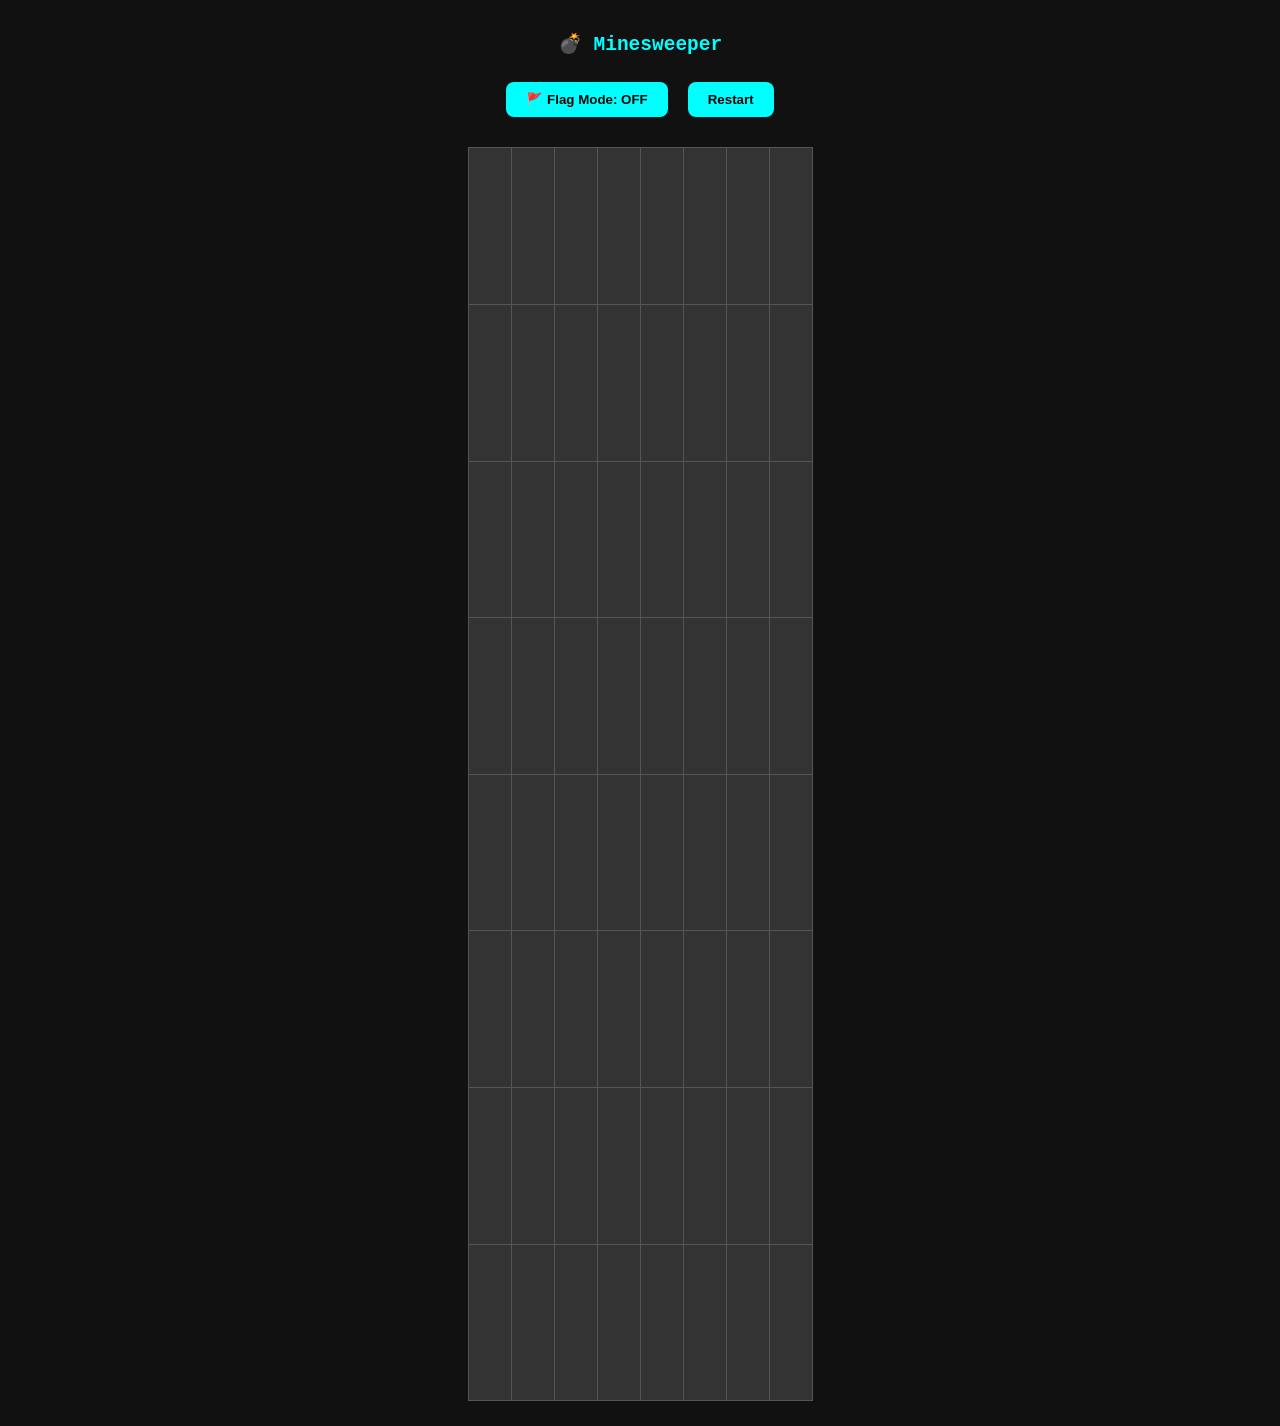
<file: games/minesweeper.html>
<!DOCTYPE html>
<html lang="en">
<head>
  <meta charset="UTF-8" />
  <title>Minesweeper</title>
  <meta name="viewport" content="width=device-width, initial-scale=1.0"/>
  <style>
    body {
      background: #111;
      color: #0ff;
      font-family: monospace;
      display: flex;
      flex-direction: column;
      align-items: center;
      justify-content: center;
      min-height: 100vh;
      margin: 0;
      padding: 1rem;
      text-align: center;
    }
    table {
      border-collapse: collapse;
      margin: 10px auto;
    }
    td {
      width: 12vw;
      height: 12vw;
      max-width: 40px;
      max-height: 40px;
      background: #333;
      color: #fff;
      text-align: center;
      vertical-align: middle;
      border: 1px solid #555;
      cursor: pointer;
      font-weight: bold;
      font-size: 1.2rem;
      user-select: none;
    }
    button {
      padding: 10px 20px;
      background: #0ff;
      border: none;
      color: #000;
      font-weight: bold;
      border-radius: 8px;
      cursor: pointer;
      margin: 10px 5px;
    }
    .controls {
      display: flex;
      gap: 10px;
      margin-bottom: 10px;
    }
  </style>
</head>
<body>
  <h2>💣 Minesweeper</h2>
  <div class="controls">
    <button onclick="toggleFlagMode()" id="flagBtn">🚩 Flag Mode: OFF</button>
    <button onclick="createBoard()">Restart</button>
  </div>
  <div id="game-container"></div>

  <script>
    const rows = 8, cols = 8, mines = 10;
    let board = [], flagMode = false;

    function toggleFlagMode() {
      flagMode = !flagMode;
      document.getElementById("flagBtn").textContent = flagMode ? "🚩 Flag Mode: ON" : "🚩 Flag Mode: OFF";
    }

    function createBoard() {
      const container = document.getElementById("game-container");
      container.innerHTML = "";
      board = [];
      let mineCount = 0;
      const table = document.createElement("table");

      for (let r = 0; r < rows; r++) {
        const row = table.insertRow();
        board[r] = [];
        for (let c = 0; c < cols; c++) {
          const cell = row.insertCell();
          board[r][c] = { mine: false, revealed: false, flagged: false, el: cell };
          cell.addEventListener('click', () => handleCell(r, c));
        }
      }

      while (mineCount < mines) {
        const r = Math.floor(Math.random() * rows);
        const c = Math.floor(Math.random() * cols);
        if (!board[r][c].mine) {
          board[r][c].mine = true;
          mineCount++;
        }
      }

      container.appendChild(table);
    }

    function handleCell(r, c) {
      const cell = board[r][c];
      if (cell.revealed) return;

      if (flagMode) {
        cell.flagged = !cell.flagged;
        cell.el.textContent = cell.flagged ? "🚩" : "";
        return;
      }

      if (cell.flagged) return;

      reveal(r, c);
    }

    function reveal(r, c) {
      const cell = board[r][c];
      if (cell.revealed || cell.flagged) return;
      cell.revealed = true;
      cell.el.style.background = "#0ff";

      if (cell.mine) {
        cell.el.textContent = "💥";
        setTimeout(() => alert("Game Over!"), 100);
        return;
      }

      let count = 0;
      for (let dr = -1; dr <= 1; dr++) {
        for (let dc = -1; dc <= 1; dc++) {
          const nr = r + dr, nc = c + dc;
          if (nr >= 0 && nr < rows && nc >= 0 && nc < cols && board[nr][nc].mine) {
            count++;
          }
        }
      }

      cell.el.textContent = count || "";

      if (count === 0) {
        for (let dr = -1; dr <= 1; dr++) {
          for (let dc = -1; dc <= 1; dc++) {
            const nr = r + dr, nc = c + dc;
            if (nr >= 0 && nr < rows && nc >= 0 && nc < cols) reveal(nr, nc);
          }
        }
      }
    }

    window.onload = () => {
      alert("💣 Minesweeper Rules:\n\n- Tap cells to reveal them.\n- 🚩 Toggle flag mode to mark suspected mines.\n- Avoid the bombs.\n- Clear all safe cells to win!\n\nTouch-friendly & mobile-ready!");
      createBoard();
    }
  </script>
</body>
</html>
</file>
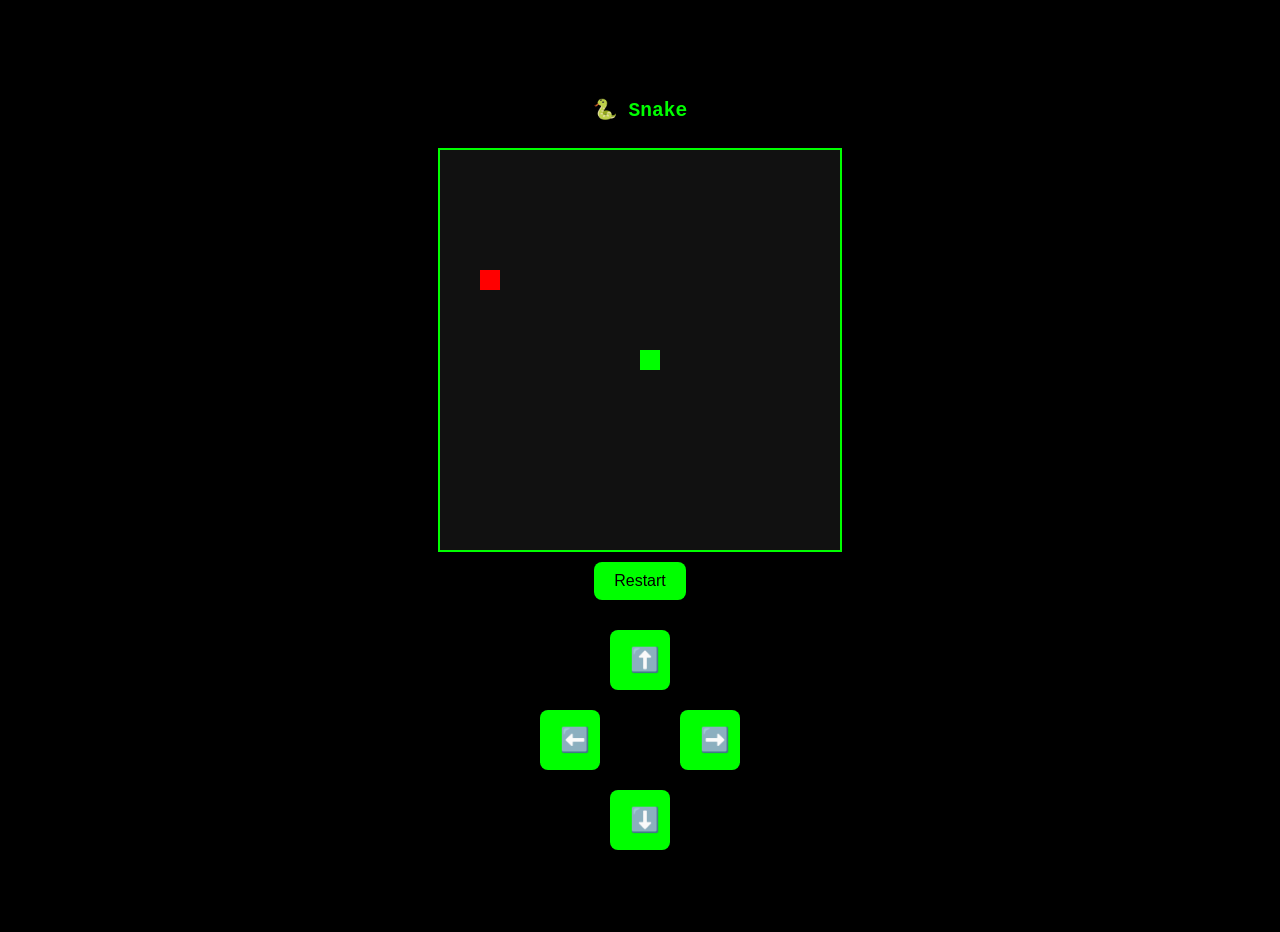
<file: games/snake.html>
<!DOCTYPE html>
<html lang="en">
<head>
  <meta charset="UTF-8">
  <title>Snake</title>
  <meta name="viewport" content="width=device-width, initial-scale=1.0" />
  <style>
    body {
      background: #000;
      color: #0f0;
      font-family: monospace;
      display: flex;
      flex-direction: column;
      align-items: center;
      justify-content: center;
      height: 100vh;
      margin: 0;
      padding: 1rem;
      text-align: center;
    }
    canvas {
      background: #111;
      border: 2px solid #0f0;
      margin-top: 10px;
    }
    button {
      margin-top: 10px;
      padding: 10px 20px;
      font-size: 1rem;
      background: #0f0;
      color: #000;
      border: none;
      border-radius: 8px;
      cursor: pointer;
    }
    .controls {
      display: grid;
      grid-template-columns: 60px 60px 60px;
      gap: 10px;
      margin-top: 20px;
    }
    .controls button {
      width: 60px;
      height: 60px;
      font-size: 1.5rem;
      font-weight: bold;
    }
    .invisible {
      visibility: hidden;
    }
  </style>
</head>
<body>
  <h2>🐍 Snake</h2>
  <canvas id="game" width="400" height="400"></canvas>
  <button onclick="startGame()">Restart</button>

  <!-- Mobile D-pad -->
  <div class="controls">
    <div class="invisible"></div>
    <button onclick="setDir(0,-1)">⬆️</button>
    <div class="invisible"></div>
    <button onclick="setDir(-1,0)">⬅️</button>
    <div class="invisible"></div>
    <button onclick="setDir(1,0)">➡️</button>
    <div class="invisible"></div>
    <button onclick="setDir(0,1)">⬇️</button>
    <div class="invisible"></div>
  </div>

  <script>
    const canvas = document.getElementById("game");
    const ctx = canvas.getContext("2d");

    const gridSize = 20;
    const tileCount = canvas.width / gridSize;

    let snake, direction, food, gameLoop;

    function draw() {
      ctx.fillStyle = "#111";
      ctx.fillRect(0, 0, canvas.width, canvas.height);

      // Draw snake
      ctx.fillStyle = "#0f0";
      snake.forEach(part => {
        ctx.fillRect(part.x * gridSize, part.y * gridSize, gridSize, gridSize);
      });

      // Draw food
      ctx.fillStyle = "#f00";
      ctx.fillRect(food.x * gridSize, food.y * gridSize, gridSize, gridSize);
    }

    function update() {
      const head = { x: snake[0].x + direction.x, y: snake[0].y + direction.y };

      if (
        head.x < 0 || head.x >= tileCount ||
        head.y < 0 || head.y >= tileCount ||
        snake.some(part => part.x === head.x && part.y === head.y)
      ) {
        clearInterval(gameLoop);
        alert("Game Over!");
        return;
      }

      snake.unshift(head);

      if (head.x === food.x && head.y === food.y) {
        food = spawnFood();
      } else {
        snake.pop();
      }
    }

    function spawnFood() {
      return {
        x: Math.floor(Math.random() * tileCount),
        y: Math.floor(Math.random() * tileCount)
      };
    }

    function gameTick() {
      update();
      draw();
    }

    function startGame() {
      snake = [{ x: 10, y: 10 }];
      direction = null;
      food = spawnFood();
      clearInterval(gameLoop);
      gameLoop = setInterval(() => {
        if (direction) {
          gameTick();
        } else {
          draw();
        }
      }, 150);
    }

    // Arrow key support
    document.addEventListener("keydown", e => {
      switch (e.key) {
        case "ArrowUp": if (!direction || direction.y === 0) direction = { x: 0, y: -1 }; break;
        case "ArrowDown": if (!direction || direction.y === 0) direction = { x: 0, y: 1 }; break;
        case "ArrowLeft": if (!direction || direction.x === 0) direction = { x: -1, y: 0 }; break;
        case "ArrowRight": if (!direction || direction.x === 0) direction = { x: 1, y: 0 }; break;
      }
    });

    // Touch button support
    function setDir(x, y) {
      if (!direction || (direction.x !== x && direction.y !== y)) {
        direction = { x, y };
      }
    }

    // Show rules on first load
    window.onload = () => {
      alert("🐍 Snake Rules:\n\n▶️ Use arrow keys (or buttons on mobile) to move.\n🍎 Eat red food to grow.\n💀 Don't hit walls or yourself.\n\nGet the highest score you can!");
      startGame();
    };
  </script>
</body>
</html>
</file>
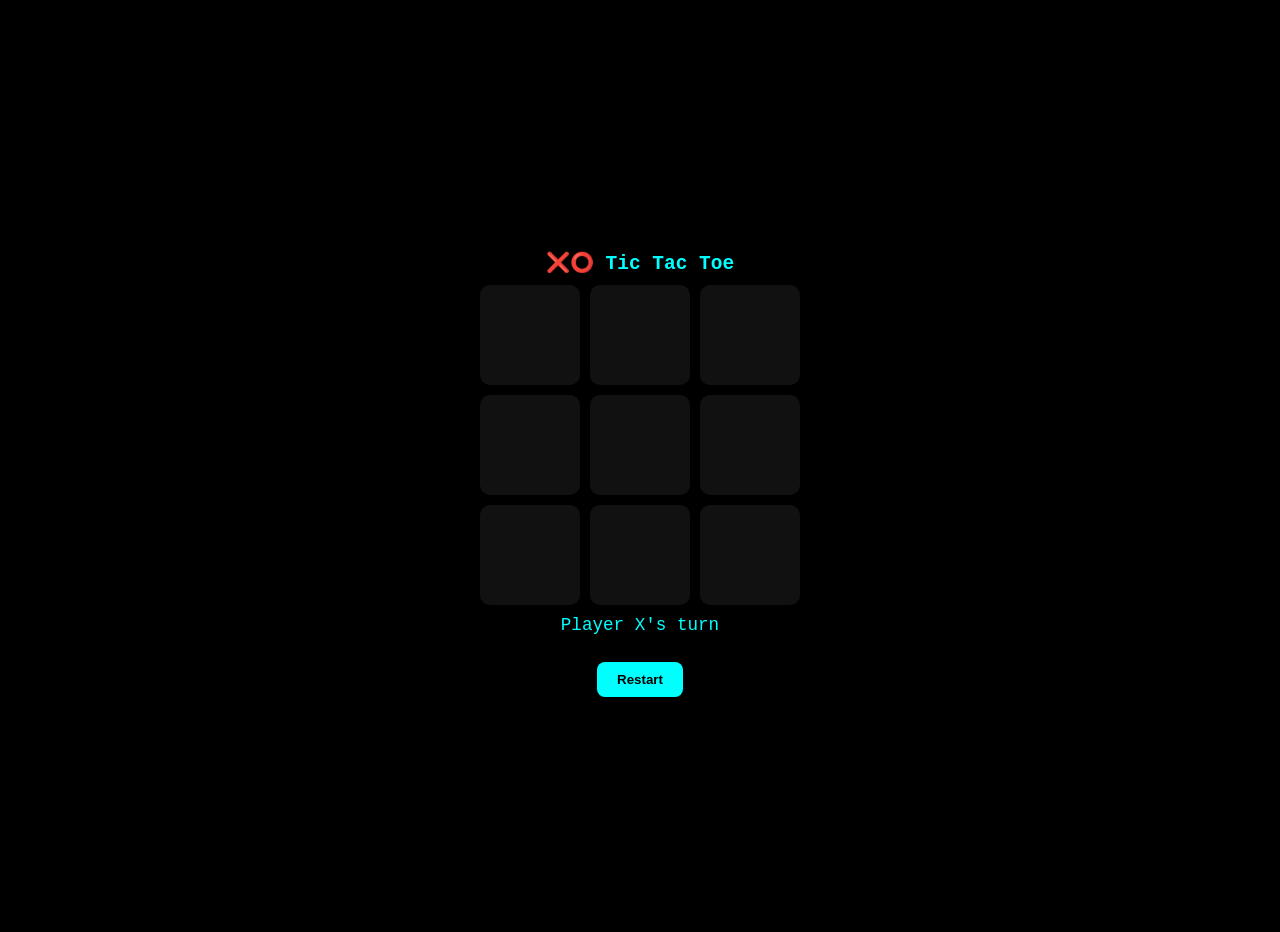
<file: games/tic.html>
<!DOCTYPE html>
<html lang="en">
<head>
  <meta charset="UTF-8">
  <title>Tic Tac Toe</title>
  <meta name="viewport" content="width=device-width, initial-scale=1.0"/>
  <style>
    body {
      background: #000;
      color: #0ff;
      font-family: monospace;
      display: flex;
      flex-direction: column;
      justify-content: center;
      align-items: center;
      height: 100vh;
      margin: 0;
      padding: 1rem;
      text-align: center;
    }
    h2 {
      margin-bottom: 10px;
    }
    .board {
      display: grid;
      grid-template-columns: repeat(3, minmax(80px, 1fr));
      gap: 10px;
      width: 100%;
      max-width: 320px;
    }
    .cell {
      width: 100%;
      aspect-ratio: 1 / 1;
      font-size: 2.2rem;
      background: #111;
      color: #0ff;
      display: flex;
      justify-content: center;
      align-items: center;
      border-radius: 10px;
      cursor: pointer;
      transition: background 0.2s;
    }
    .cell:hover {
      background: #222;
    }
    button {
      padding: 10px 20px;
      background: #0ff;
      border: none;
      color: #000;
      border-radius: 8px;
      cursor: pointer;
      font-weight: bold;
      margin-top: 10px;
    }
    #status {
      font-size: 1.1rem;
      margin-top: 10px;
    }
  </style>
</head>
<body>
  <h2>❌⭕ Tic Tac Toe</h2>
  <div class="board">
    <div class="cell" data-index="0"></div>
    <div class="cell" data-index="1"></div>
    <div class="cell" data-index="2"></div>
    <div class="cell" data-index="3"></div>
    <div class="cell" data-index="4"></div>
    <div class="cell" data-index="5"></div>
    <div class="cell" data-index="6"></div>
    <div class="cell" data-index="7"></div>
    <div class="cell" data-index="8"></div>
  </div>
  <p id="status">Player X's turn</p>
  <button onclick="resetGame()">Restart</button>

  <script>
    const cells = document.querySelectorAll('.cell');
    let board = Array(9).fill("");
    let currentPlayer = "X";
    let gameActive = true;

    const statusDisplay = document.getElementById('status');

    function handleClick(e) {
      const index = e.target.getAttribute('data-index');
      if (board[index] !== "" || !gameActive) return;

      board[index] = currentPlayer;
      e.target.textContent = currentPlayer;

      if (checkWin()) {
        statusDisplay.textContent = `Player ${currentPlayer} wins!`;
        gameActive = false;
      } else if (!board.includes("")) {
        statusDisplay.textContent = "It's a tie!";
        gameActive = false;
      } else {
        currentPlayer = currentPlayer === "X" ? "O" : "X";
        statusDisplay.textContent = `Player ${currentPlayer}'s turn`;
      }
    }

    function checkWin() {
      const winCombos = [
        [0,1,2], [3,4,5], [6,7,8],
        [0,3,6], [1,4,7], [2,5,8],
        [0,4,8], [2,4,6]
      ];
      return winCombos.some(combo =>
        combo.every(i => board[i] === currentPlayer)
      );
    }

    function resetGame() {
      board = Array(9).fill("");
      cells.forEach(c => c.textContent = "");
      currentPlayer = "X";
      gameActive = true;
      statusDisplay.textContent = "Player X's turn";
    }

    cells.forEach(c => c.addEventListener('click', handleClick));

    window.onload = () => {
      alert("❌⭕ Tic Tac Toe Rules:\n\n- Tap on a cell to place your mark.\n- First to get 3 in a row wins!\n- X starts first.\n- Works on both desktop and mobile.");
    }
  </script>
</body>
</html>
</file>
